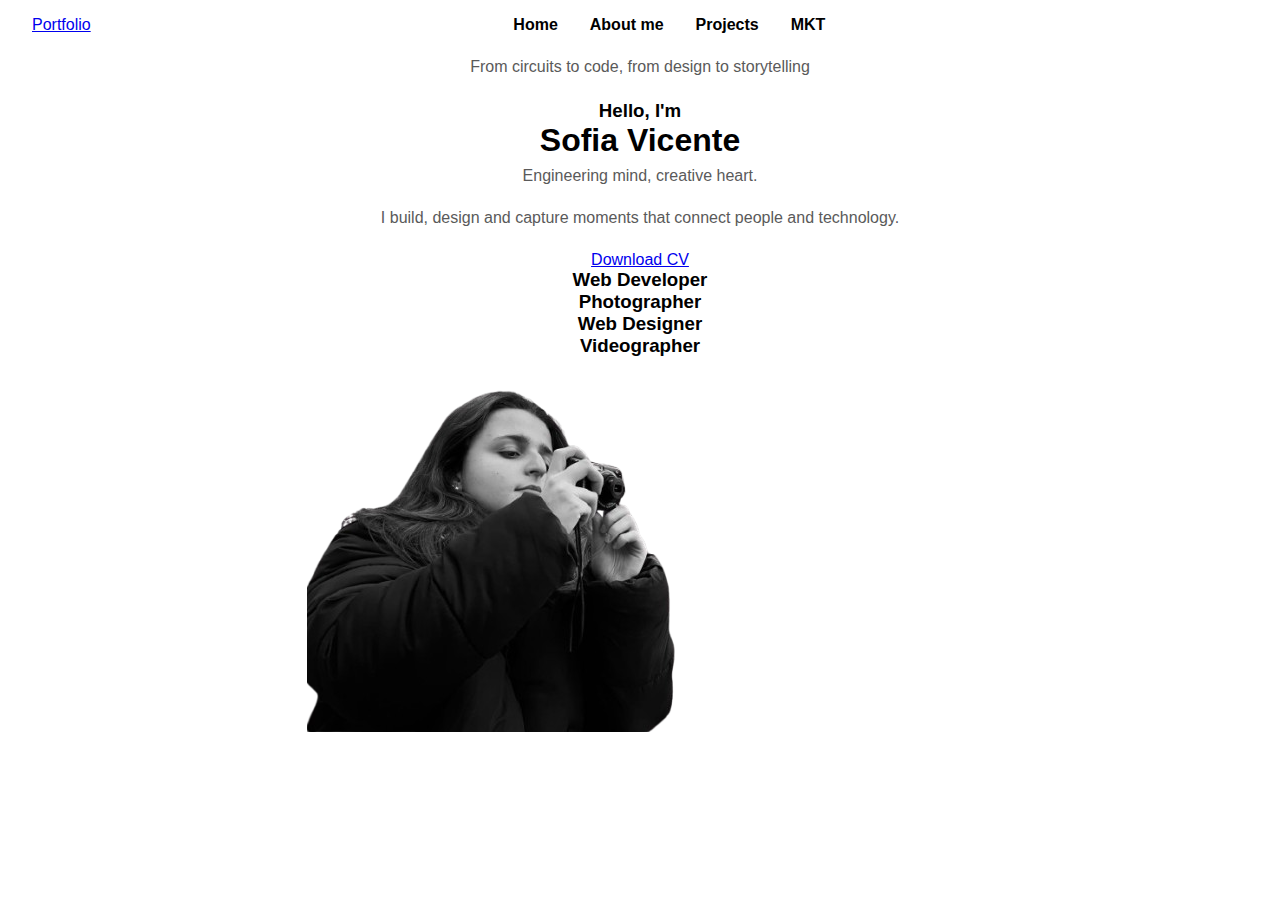
<file: index.html>
<head>
  <meta charset="UTF-8">
  <meta http-equiv="X-UA-Compatible" content="IE=edge">
  <meta name="viewport" content="width=device-width, initial-scale=1.0">
  <title>Portfolio | Sofia Vicente </title>
  <link rel="stylesheet" href="style.css">
  <link href='https://cdn.boxicons.com/fonts/basic/boxicons.min.css' rel='stylesheet'>
</head>

<body>
  <header class="header" >
    <a href="#" class="logo">Portfolio</a>

    <nav class="navbar">
        <a href="#" style="--i:12;" class="active">Home</a>
        <a href="#"style="--i:13;">About me</a>
        <a href="#" style="--i:14;">Projects</a> 
        <a href="#" style="--i:15;">MKT</a>
    </nav>

    <div class="toggle">
      <i class='bx bx-moon-crater' toggle-icon ></i> 
    </div>
  </header>

  <section class="home">
    <div class="home-content">
      <p class="intro-text">From circuits to code, from design to storytelling</p1>
      <h3>Hello, I'm </h3>
      <h1>Sofia Vicente</h1>
      <p>Engineering mind, creative heart. </p>
      <p>I build, design and capture moments that connect people and technology.</p>
      
      <div class="social-media">
        <a href="#" style="--i:7;"><i class='bx  bx-air'></i> </a>
        <a href="#" style="--i:8;"><i class='bx  bx-calendar-alt'></i> </a>
        <a href="#" style="--i:9;"><i class='bx bx-unlink'></i> </a>
        <a href="#" style="--i:10;"><i class='bx bx-database-alt'></i> </a>
      </div>

      <a href="#" class="btn">Download CV</a>
    </div>

    <div class="profession-container">
      <div class="profession-box">
        <div class="profession" style="--i:0;">
            <i class='bx bx-code-alt'></i> 
            <h3>Web Developer</h3>
        </div>
        <div class="profession" style="--i:1;">
            <i class='bx  bx-camera-alt'></i> 
            <h3>Photographer</h3>
        </div>
        <div class="profession" style="--i:2;">
            <i class='bx  bx-palette'></i>  
            <h3>Web Designer</h3>
        </div>
        <div class="profession" style="--i:3;">
            <i class='bx  bx-camcoder'></i>  
            <h3>Videographer</h3>
        </div>

        <div class="circle"></div>

      </div>

      <div class="overlay"></div>

    </div>

    <div class="home-img">
      <img src="sofia-removebg.png" alt="">
    </div>

  </section>
  
  <script src="script.js"></script>

</body>
</file>
<file: style.css>
* {
    margin: 0;
    padding: 0;
    box-sizing: border-box;
}

html, body {
    height: 100%;
    margin: 0;
    padding: 0;
    font-family: 'Inter', sans-serif;
}
  
body {
    display: flex;
    flex-direction: column;
    min-height: 100vh;
    align-items: center; /* Centraliza tudo */
    text-align: center;
}
  
main {
    flex: 1;
    display: flex;
    flex-direction: column;
    align-items: center;
    justify-content: center;
}

header {
    width: 100%;
    padding: 1rem 2rem;
    display: flex;
    justify-content: space-between;
    align-items: center;
    box-sizing: border-box;
}
  

nav {
    display: flex;
    gap: 2rem;
    align-items: center;
    justify-content: center;
    flex-grow: 1;
  }
  
  nav a {
    text-decoration: none;
    color: black;
    font-weight: 600;
  }
  
  nav a.active {
    font-weight: 600;
  }

nav a:hover{
    color: #0073e6;
}

#language-select {
    padding: 5px 10px;
    font-size: 0.9rem;
    border-radius: 5px;
    border: 1px solid #ccc;
    margin-left: 1rem;
  }
  
.hero-pic{
    width: 140px;
    height: 140px;
    border-radius: 50%;
    object-fit: cover;
    margin-bottom: 1.5rem;
}


h1 {
    font-size: 2rem;
    font-weight: 800;
}

p {
    color: #5a5a5a;
    font-size: 1rem;
    margin: 0.5rem 0 1.5rem;
}
  
.socials {
    margin-top: 1rem;
    display: flex;
    justify-content: center;
    gap: 20px;
  }
  
  .socials a {
    font-size: 1.8rem;
    color: #333;
    transition: color 0.3s ease;
  }
  
  .socials a:hover {
    color: #1b83ba;
  }
  
footer {
    text-align: center;
    padding: 1rem 0;
  }
  
footer p {
    margin: 0.2rem 0;
}

.project-box {
    background-color: #1f1f1f;
    color: #f0f0f0;
    padding: 2rem;
    max-width: 700px;
    margin: 2rem auto;
    border-left: 2px solid #f0f0f0;
    border-right: 2px solid #f0f0f0;
    font-family: 'Inter', sans-serif;
    border-radius: 6px;
}
  
.project-box h2 {
    font-size: 1.8rem;
    font-weight: 800;
    margin-bottom: 1rem;
    text-align: left;
}
  
.project-box hr {
    border: none;
    border-top: 2px dashed #999;
    margin-bottom: 1rem;
}
  
.project-list {
    list-style: none;
    padding: 0;
}
  
.project-list li {
    margin-bottom: 1.5rem;
    line-height: 1.5;
}
  
.project-list .check {
    color: #4caf50;
    font-weight: bold;
    margin-right: 0.4rem;
}
</file>
